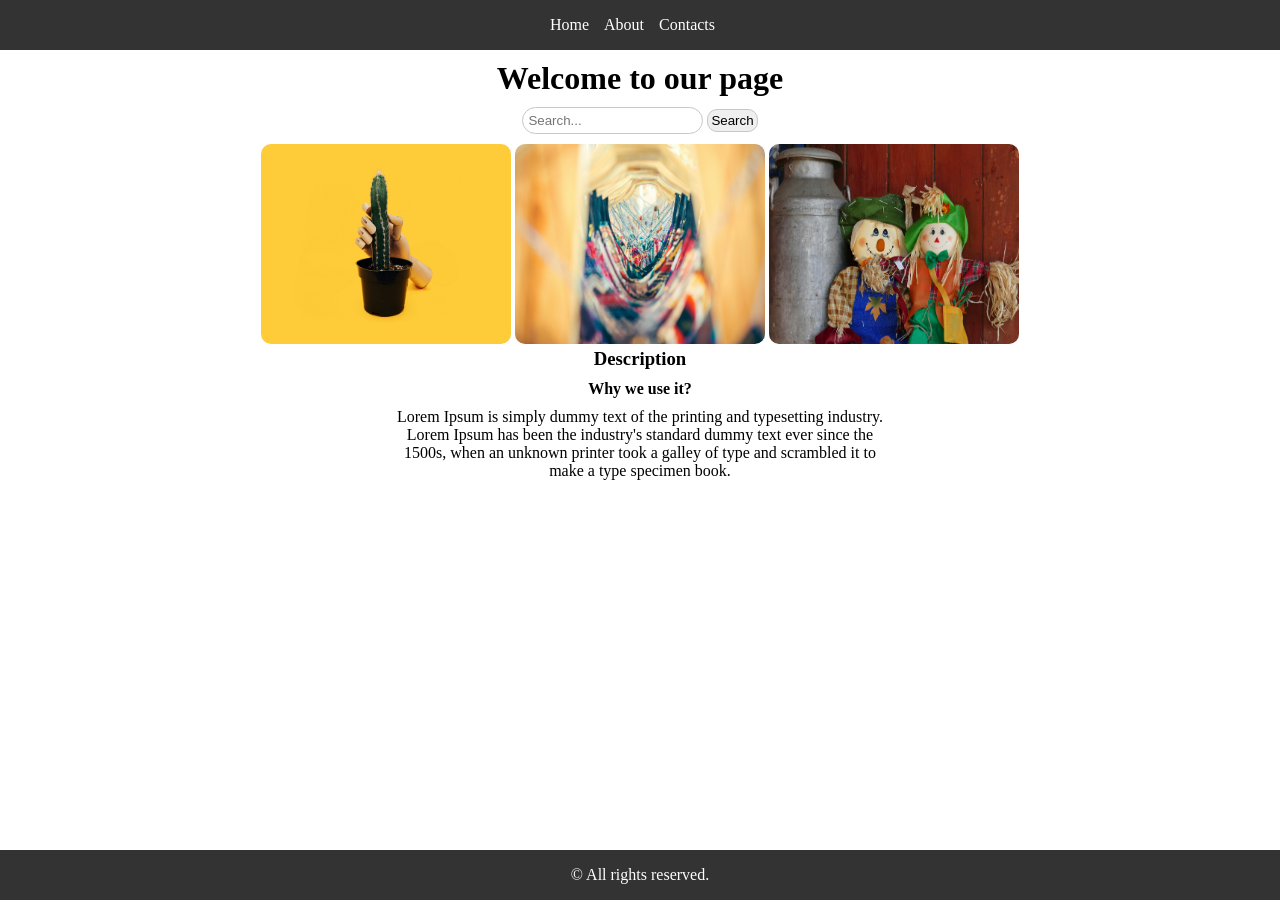
<file: index.html>
<!DOCTYPE html>
<html>
  <head>
    <title>AT Playwrigh Typescript</title>
    <link rel="stylesheet" href="styles.css" />
  </head>
  <body>
    <header>
      <nav>
        <ul>
          <li><a href="./index.html">Home</a></li>
          <li><a href="./about.html">About</a></li>
          <li><a href="./contacts.html">Contacts</a></li>
        </ul>
      </nav>
    </header>

    <main>
      <h1>Welcome to our page</h1>
      <section class="search-bar">
        <input type="text" placeholder="Search..." />
        <button>Search</button>
      </section>

      <section class="image-container">
        <img alt="Test Image" src="./assets/image1.jpg" />
        <img alt="Test Image" src="./assets/image2.jpg" />
        <img alt="Test Image" src="./assets/image3.jpg" />
      </section>

      <section class="description">
        <h3>Description</h3>
        <h4>Why we use it?</h4>
        <p>
          Lorem Ipsum is simply dummy text of the printing and typesetting
          industry. Lorem Ipsum has been the industry's standard dummy text ever
          since the 1500s, when an unknown printer took a galley of type and
          scrambled it to make a type specimen book.
        </p>
      </section>
    </main>

    <footer>
      <p>&#169; All rights reserved.</p>
    </footer>
  </body>
</html>
</file>
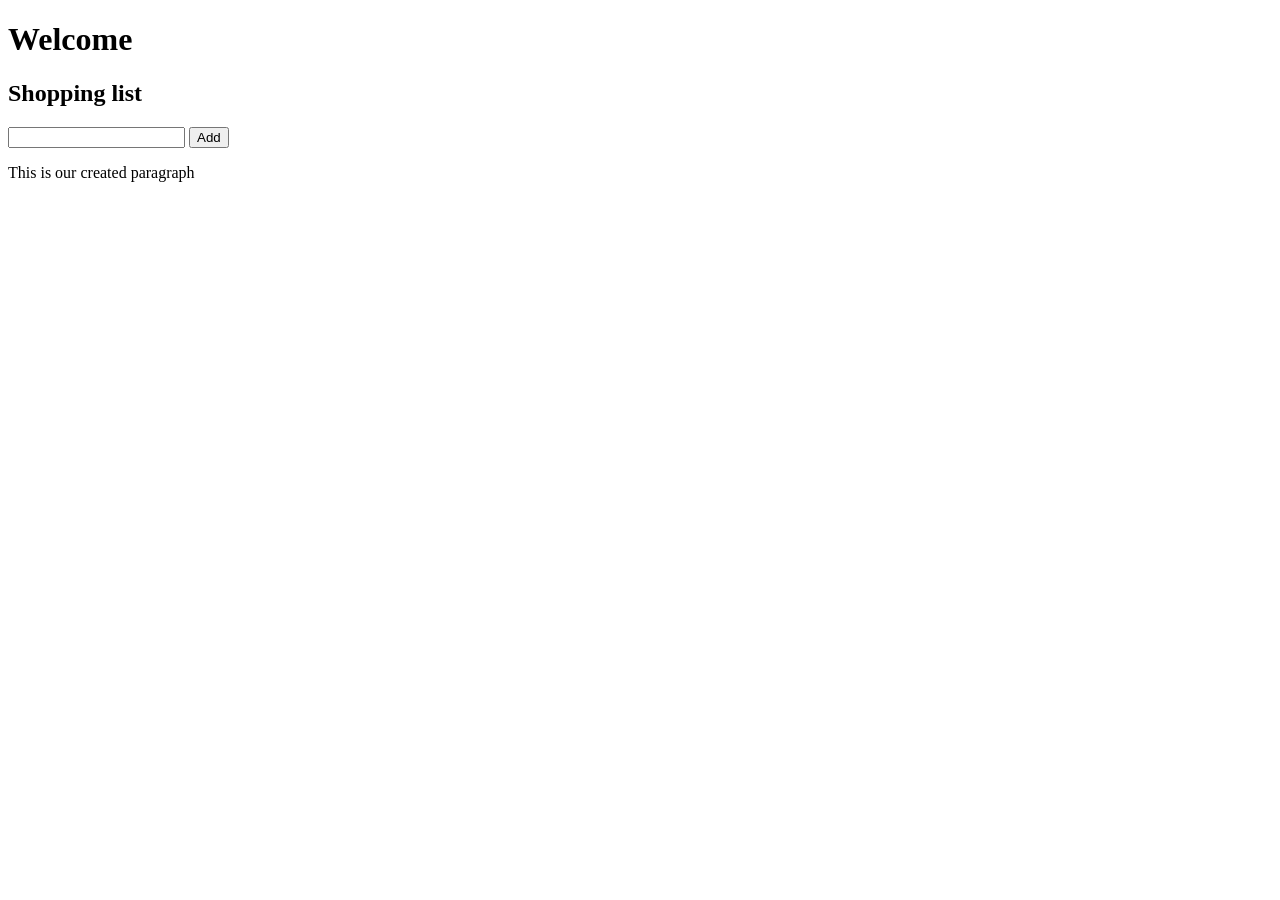
<file: dom-events/index.html>
<!DOCTYPE html>
<html>
  <head>
    <meta charset="UTF-8" />
    <title>Wired Brain Coffee</title>
  </head>

  <body>
    <h1>Welcome</h1>

    <h2>Shopping list</h2>

    <div class="add-items">
      <input id="itemInput" type="text" />
      <button id="addButton">Add</button>
    </div>

    <span>This element will be removed</span>

    <ul id="list"></ul>
    <script src="./index.js"></script>
  </body>
</html>
</file>
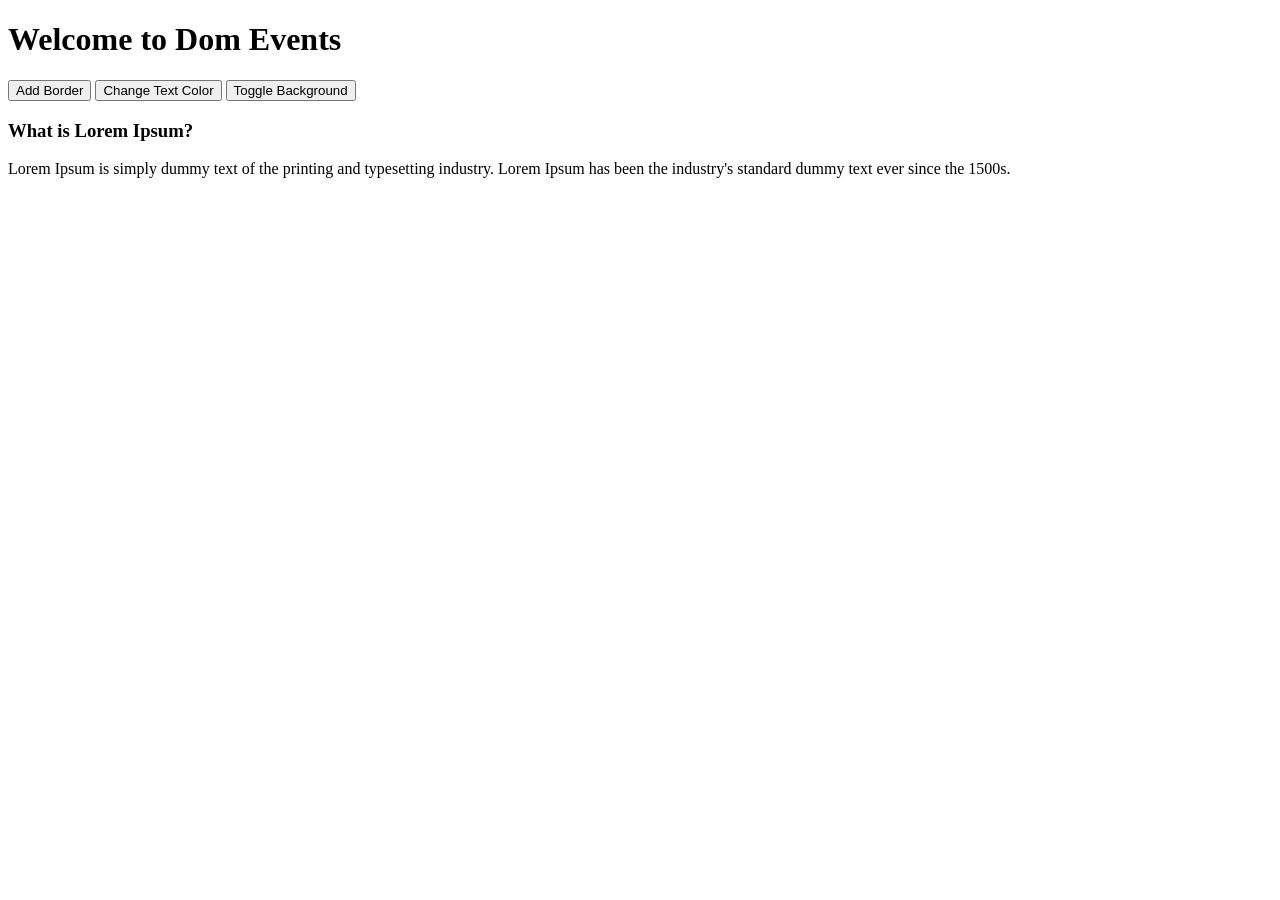
<file: dom-manipulations-homework/index.html>
<!DOCTYPE html>
<html lang="en">
  <head>
    <meta charset="UTF-8" />
    <title>My Website</title>
  </head>
  <body>
    <main>
      <h1>Welcome to Dom Events</h1>

      <section class="action-buttons">
        <button id="add-border-btn">Add Border</button>
        <button id="change-text-btn">Change Text Color</button>
        <button id="toggle-bg-btn">Toggle Background</button>
      </section>

      <section class="content">
        <h3>What is Lorem Ipsum?</h3>
        <p>
          Lorem Ipsum is simply dummy text of the printing and typesetting
          industry. Lorem Ipsum has been the industry's standard dummy text ever
          since the 1500s.
        </p>
      </section>
    </main>
    <script src=""></script>
  </body>
</html>
</file>
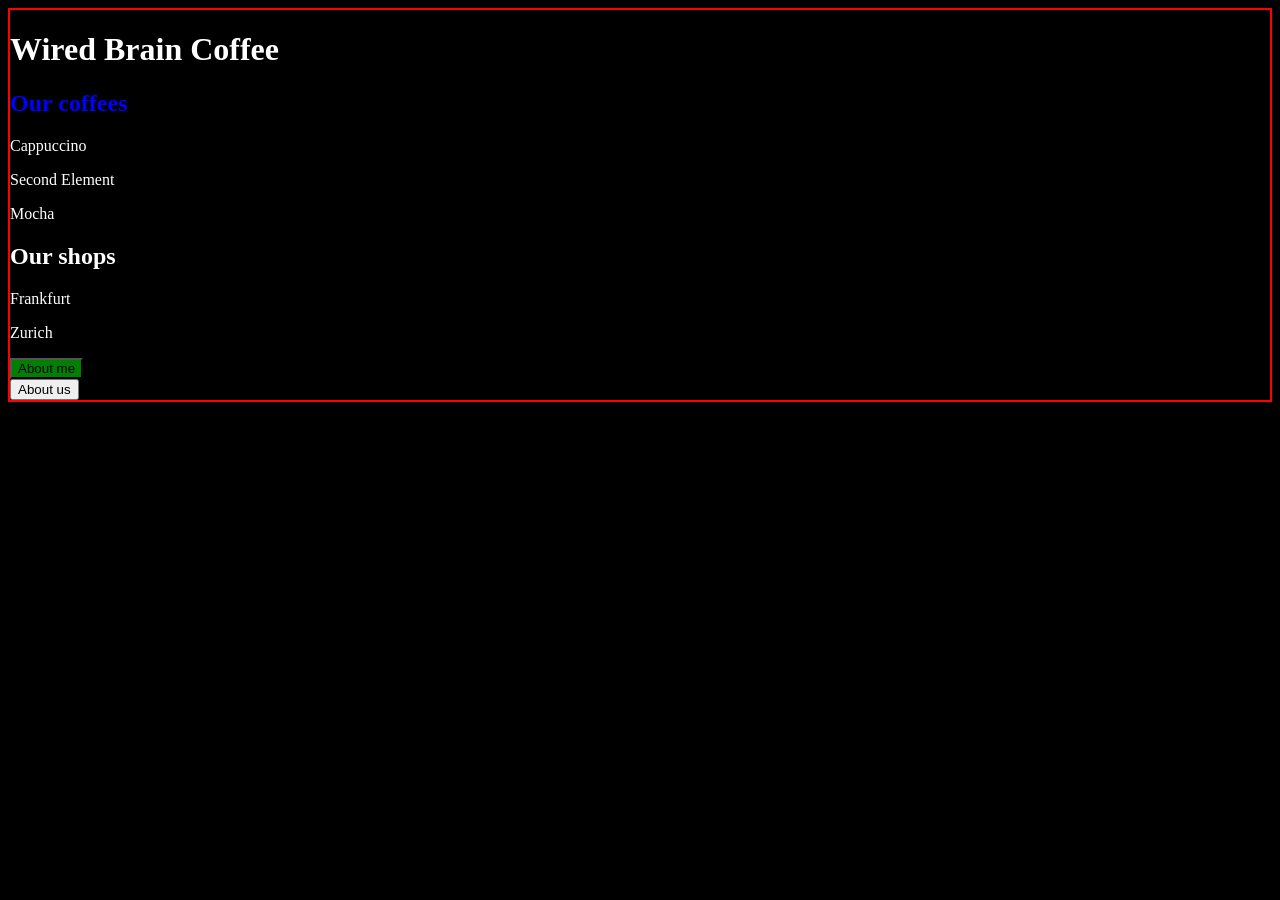
<file: dom-manipulations/index.html>
<!DOCTYPE html>
<html>
  <head>
    <meta charset="UTF-8" />
    <title>Wired Brain Coffee</title>
  </head>

  <body>
    <h1>Wired Brain Coffee</h1>

    <h2>Our coffees</h2>
    <div id="coffees">
      <p class="list-item">Cappuccino</p>
      <p class="list-item">Espresso</p>
      <p class="list-item">Mocha</p>
    </div>

    <h2>Our shops</h2>
    <div id="shops">
      <p class="list-item">Frankfurt</p>
      <p class="list-item">Zurich</p>
    </div>
    <button>Learn more</button>

    <div class="about">
      <button>About us</button>
    </div>
  </body>
  <script src="./index.js"></script>
</html>
</file>
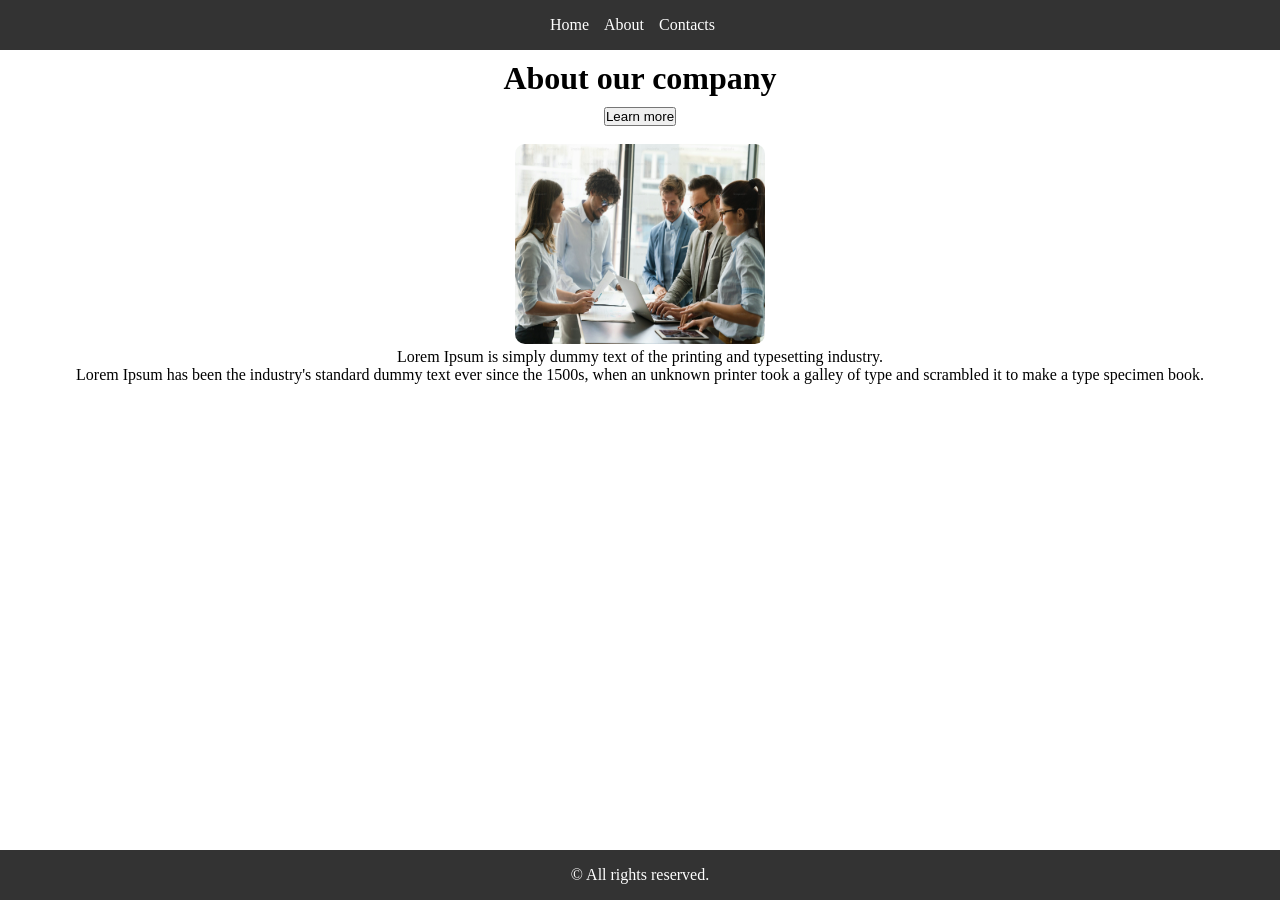
<file: about.html>
<!DOCTYPE html>
<html>
<head>
    <title>About the company</title>
    <link rel="stylesheet" href="styles.css" />
</head>
<body>
    <header>
        <nav>
          <ul>
            <li><a href="./index.html">Home</a></li>
            <li><a href="./about.html">About</a></li>
            <li><a href="./contacts.html">Contacts</a></li>
          </ul>
        </nav>
      </header>

    <main>
        <h1>About our company</h1>
    <section>
        <button>Learn more</button>
        <br></br>
    </section>

    <section class="image-container">
        <img alt="Test Image" src="./assets/image4.jpg"/>
    </section>

    <section>
        <p>Lorem Ipsum is simply dummy text of the printing and typesetting industry.</p>
        <p>Lorem Ipsum has been the industry's standard dummy text ever since the 1500s, when an unknown printer took a galley of type and scrambled it to make a type specimen book.</p>
    </section>
    </main>

    <footer>
        <p>&#169; All rights reserved.</p>
    </footer>

</body>
</html>
</file>
<file: styles.css>
* {
  margin: 0px;
  padding: 0px;
}

header {
  background-color: #333;
}

header nav {
  text-align: center;
}

header nav ul {
  list-style-type: none;
  height: 50px;
  display: flex;
  justify-content: center;
  align-items: center;
}

header nav ul li a {
  text-decoration: none;
  color: #fff;
  margin-right: 15px;
}

header nav ul li a:hover {
  color: #c7c7c7;
}

main {
  text-align: center;
}

main h1 {
  margin: 10px 0;
}

main .search-bar {
  margin-bottom: 10px;
}

main .search-bar input {
  padding: 5px;
  border-radius: 15px;
  border: 1px solid #c7c7c7;
}

main .search-bar button {
  padding: 3px;
  border-radius: 10px;
  border: 1px solid #c7c7c7;
  font-weight: 500;
}

main .search-bar button:hover {
  cursor: pointer;
  background-color: #c9c9c9;
}

main .image-container img {
  width: 250px;
  height: 200px;
  border-radius: 10px;
}

main .image-container img:hover {
  scale: 1.1;
}

main .description p {
  width: 500px;
  margin: 0 auto;
}

main .description h3,
main .description h4 {
  margin-bottom: 10px;
}

footer {
  width: 100%;
  height: 50px;
  background-color: #333;
  position: fixed;
  bottom: 0;
  display: flex;
  align-items: center;
  justify-content: center;
}

footer p {
  color: #fff;
}
</file>
